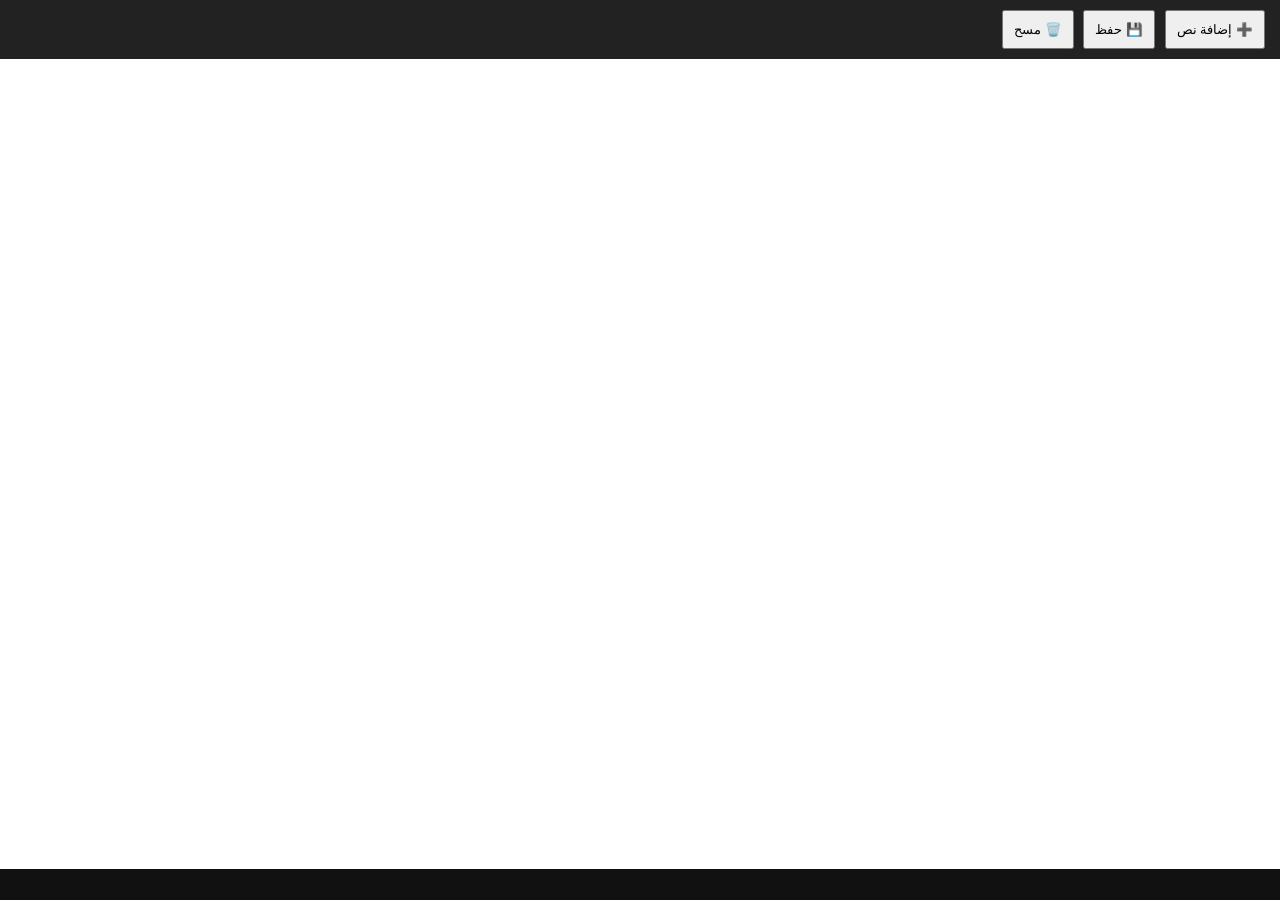
<file: index.html>
<!DOCTYPE html>
<html lang="ar" dir="rtl">
<head>
<meta charset="UTF-8">
<title>Mini Canva Editor</title>

<style>
body {
  margin: 0;
  font-family: Arial;
  background: #111;
  color: white;
}

.toolbar {
  padding: 10px;
  background: #222;
}

button {
  padding: 10px;
  margin-right: 5px;
  cursor: pointer;
}

#canvas {
  width: 100%;
  height: 90vh;
  background: #fff;
  position: relative;
  overflow: hidden;
}

.text {
  position: absolute;
  padding: 5px 10px;
  background: rgba(0,0,0,0.1);
  cursor: move;
}
</style>

</head>
<body>

<div class="toolbar">
  <button onclick="addText()">➕ إضافة نص</button>
  <button onclick="save()">💾 حفظ</button>
  <button onclick="clearCanvas()">🗑️ مسح</button>
</div>

<div id="canvas"></div>

<script>
let elements = JSON.parse(localStorage.getItem("design")) || [];

function render() {
  const canvas = document.getElementById("canvas");
  canvas.innerHTML = "";

  elements.forEach((el, index) => {
    let div = document.createElement("div");
    div.className = "text";
    div.innerText = el.text;
    div.style.left = el.x + "px";
    div.style.top = el.y + "px";

    // سحب
    let offsetX, offsetY;

    div.onmousedown = function(e) {
      offsetX = e.offsetX;
      offsetY = e.offsetY;

      document.onmousemove = function(e) {
        el.x = e.pageX - offsetX;
        el.y = e.pageY - offsetY;
        render();
      };

      document.onmouseup = function() {
        document.onmousemove = null;
        save();
      };
    };

    canvas.appendChild(div);
  });
}

function addText() {
  elements.push({
    text: "نص جديد",
    x: 50,
    y: 50
  });
  render();
  save();
}

function save() {
  localStorage.setItem("design", JSON.stringify(elements));
}

function clearCanvas() {
  elements = [];
  save();
  render();
}

// تحميل عند فتح الصفحة
render();
</script>

</body>
</html>
</file>
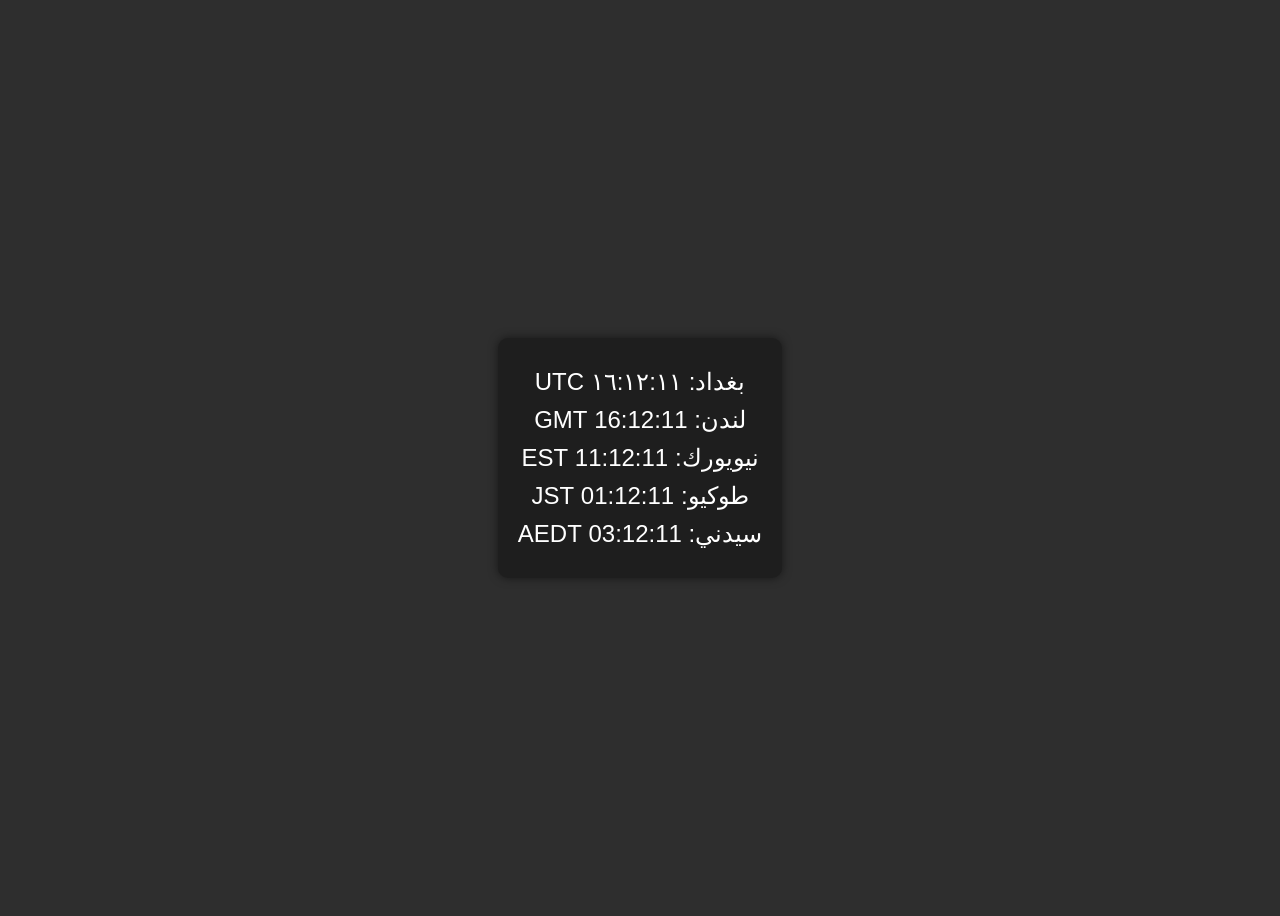
<file: clock.html>
<!DOCTYPE html>
<html lang="ar">
<head>
    <meta charset="UTF-8">
    <meta name="viewport" content="width=device-width, initial-scale=1.0">
    <title>Digital Clock</title>
    <style>
        body {
            display: flex;
            justify-content: center;
            align-items: center;
            height: 100vh;
            background-color: #2e2e2e;
            color: white;
            font-family: Arial, sans-serif;
            direction: rtl;
        }
        .clock {
            text-align: center;
            padding: 20px;
            border-radius: 10px;
            background-color: #1e1e1e;
            box-shadow: 0 0 10px rgba(0, 0, 0, 0.5);
        }
        .time-zone {
            margin: 10px 0;
            font-size: 24px;
        }
    </style>
</head>
<body>
    <div class="clock">
        <div class="time-zone" id="baghdad"></div>
        <div class="time-zone" id="london"></div>
        <div class="time-zone" id="newyork"></div>
        <div class="time-zone" id="tokyo"></div>
        <div class="time-zone" id="sydney"></div>
    </div>

    <script>
        function updateClocks() {
            const utcDate = new Date();
            const options = { hour: '2-digit', minute: '2-digit', second: '2-digit', timeZoneName: 'short', hour12: false };

            document.getElementById('baghdad').innerText = 'بغداد: ' + utcDate.toLocaleString('ar-IQ', options);
            document.getElementById('london').innerText = 'لندن: ' + utcDate.toLocaleString('en-GB', {...options, timeZone: 'Europe/London'});
            document.getElementById('newyork').innerText = 'نيويورك: ' + utcDate.toLocaleString('en-US', {...options, timeZone: 'America/New_York'});
            document.getElementById('tokyo').innerText = 'طوكيو: ' + utcDate.toLocaleString('ja-JP', {...options, timeZone: 'Asia/Tokyo'});
            document.getElementById('sydney').innerText = 'سيدني: ' + utcDate.toLocaleString('en-AU', {...options, timeZone: 'Australia/Sydney'});
        }

        setInterval(updateClocks, 1000);
        updateClocks();
    </script>
</body>
</html>
</file>
